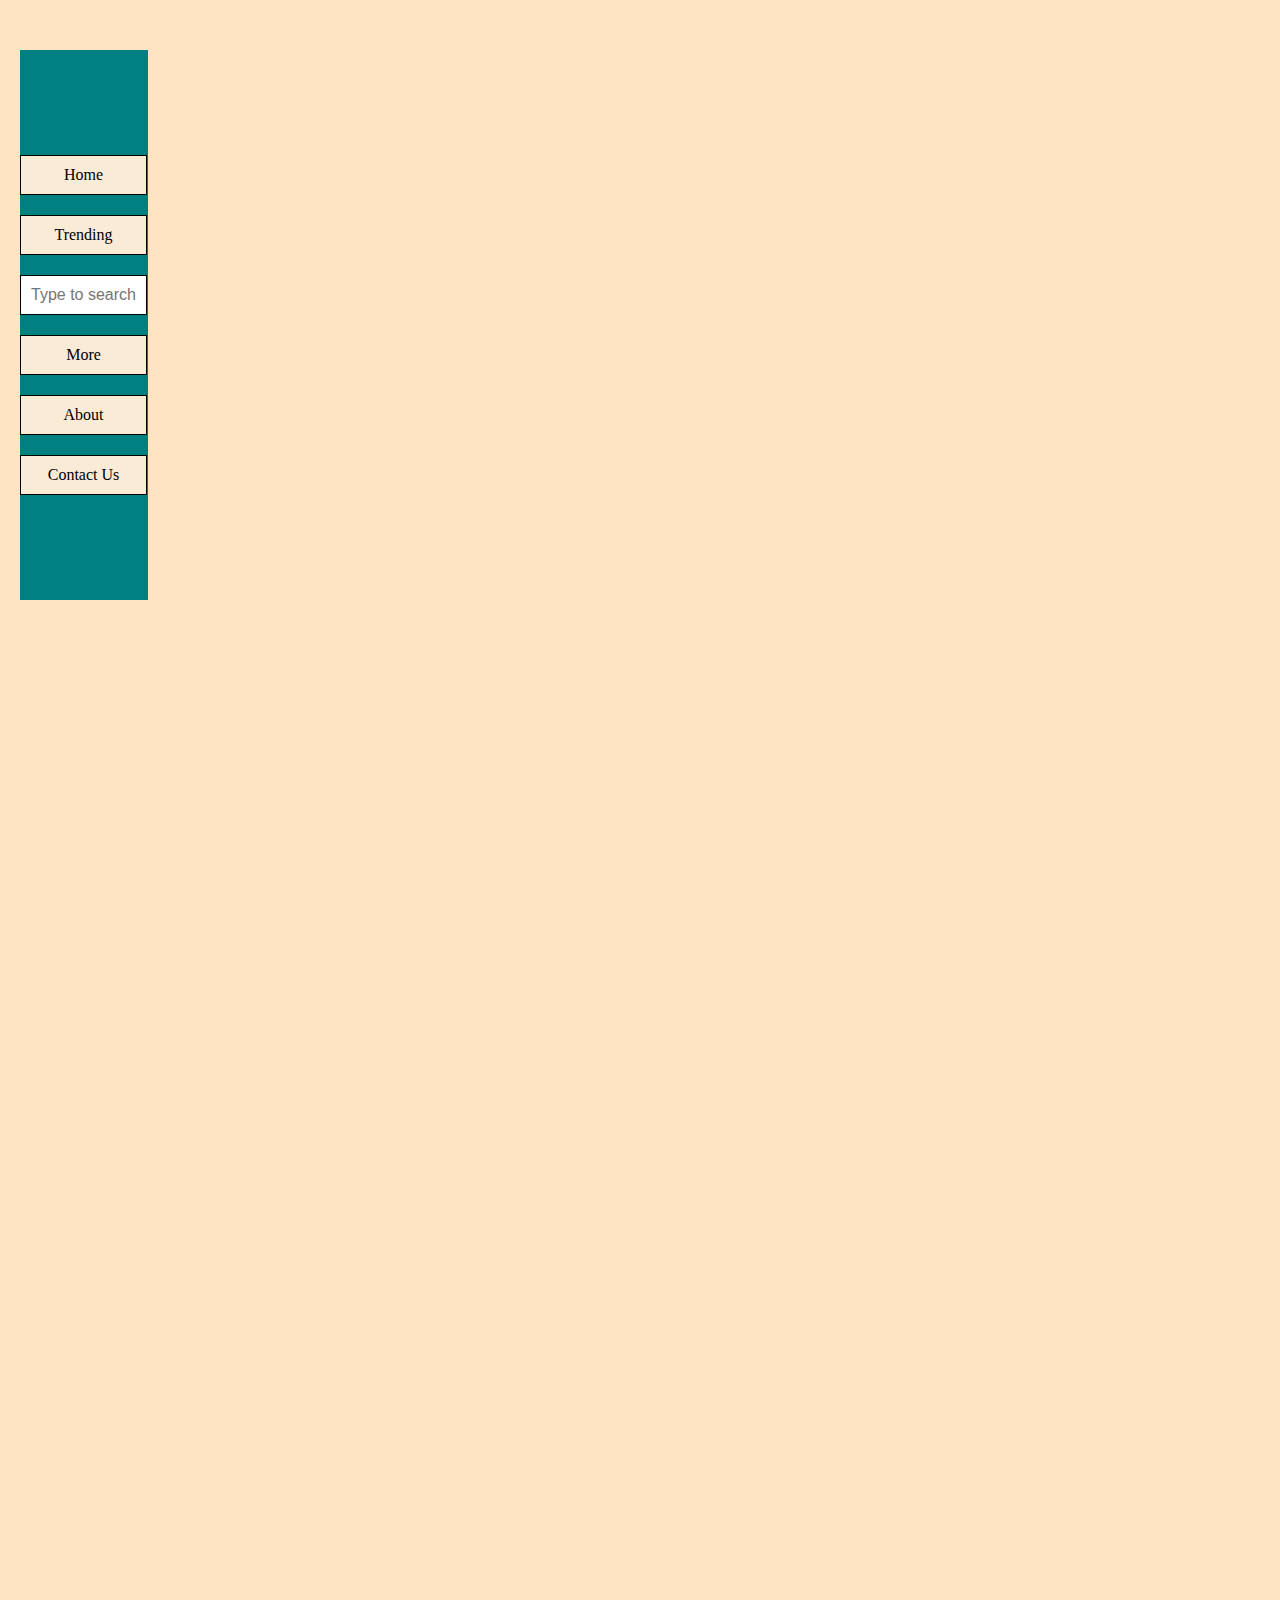
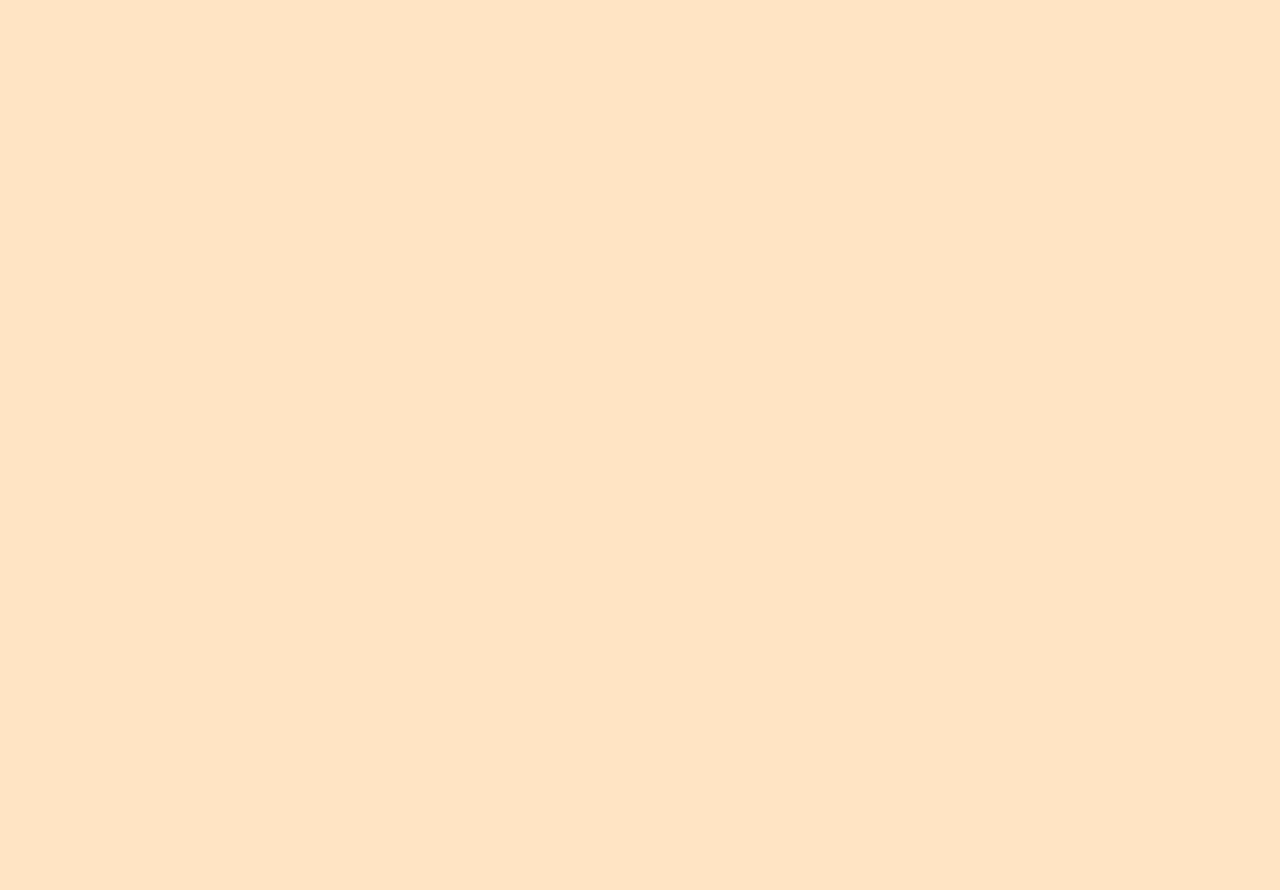
<file: index.html>
<!DOCTYPE html>
<html lang="en">
  <head>
    <meta charset="UTF-8" />
    <meta http-equiv="X-UA-Compatible" content="IE=edge" />
    <meta name="viewport" content="width=device-width, initial-scale=1.0" />
    <title>Home</title>
    <link rel="stylesheet" href="./styles/sideBar.css">
    <link rel="stylesheet" href="./styles/main.css">
  </head>

  <body>
    <div id="container">
      <div id="sidebar">
        <!--DO NOT CHANGE THIS ID's-->
        <!--Append the horizontal navbar(sidebar) here only-->
        
      </div>

      <div id="main">
        <!--DO NOT CHANGE THIS ID's-->
        <!--Append top headlines from india here only-->
      </div>
    </div>
  </body>
</html>
<script type="module" src="./index.js">
  
</script>
</file>
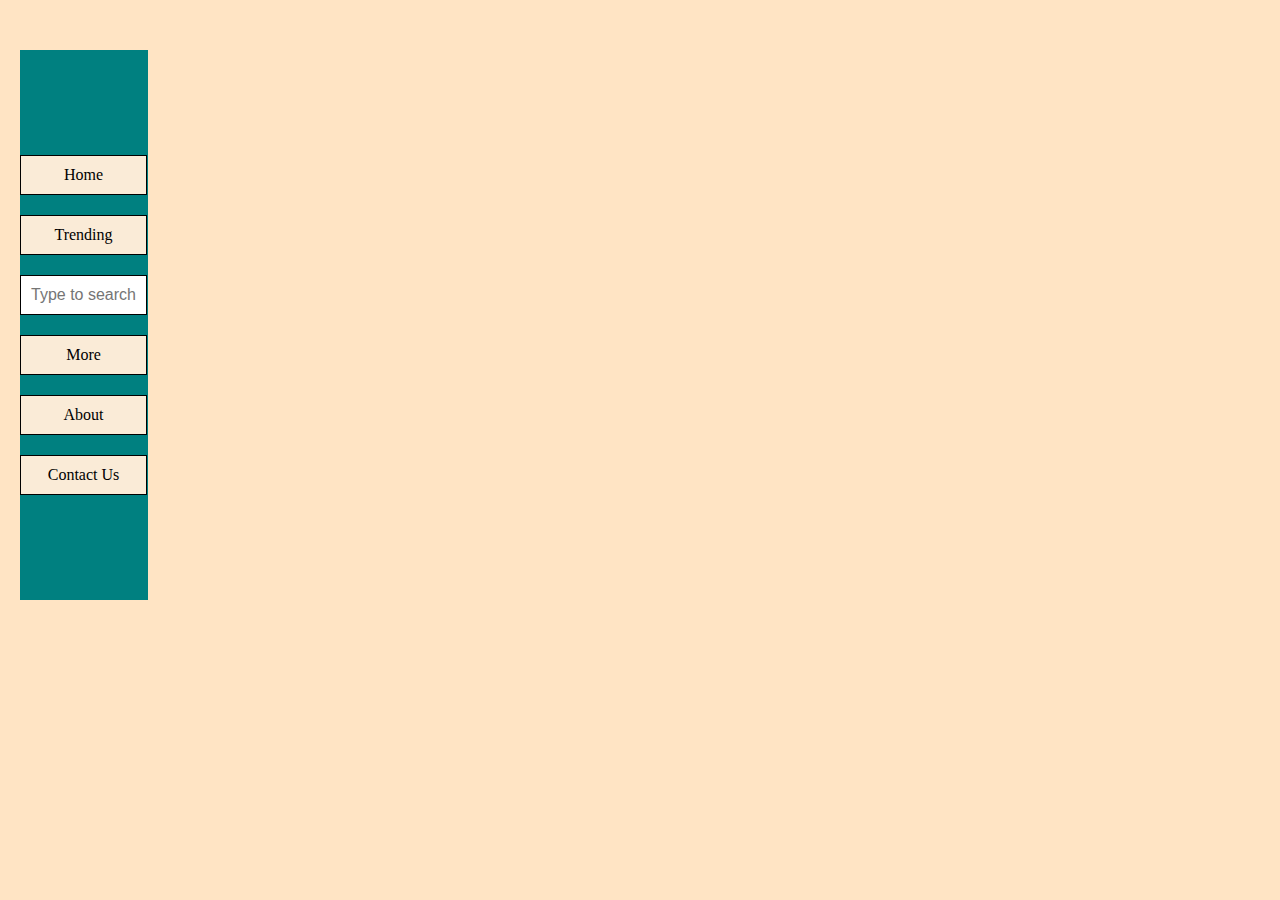
<file: news.html>
<!DOCTYPE html>
<html lang="en">
  <head>
    <meta charset="UTF-8" />
    <meta http-equiv="X-UA-Compatible" content="IE=edge" />
    <meta name="viewport" content="width=device-width, initial-scale=1.0" />
    <title>Document</title>
    <link rel="stylesheet" href="./styles/sideBar.css">
    <link rel="stylesheet" href="./styles/news.css">
  </head>

  <body>
    <!--DO NOT CHANGE THIS ID's-->

    <div id="container">
      <div id="sidebar">
        <!--add your sidebar component here-->
      </div>

      <div id="main">
        <!--DO NOT CHANGE THIS ID's-->
        <!--Show the clicked article in detailed format here ONLY-->
      </div>
    </div>
  </body>
</html>
<script type="module">
  import {sideb} from "./components/sidebar.js";
  import {apiCall, appendArticles } from "./scripts/main.js"
  let sideB = sideb;
  document.querySelector("#sidebar").innerHTML = sideB()
  let mainData = JSON.parse(localStorage.getItem("article"))
  console.log(mainData)
  let mainArr = [];
  mainArr.push(mainData);
  let main = document.querySelector("#main")
  appendArticles(mainArr,main)
  document.querySelector("#home").addEventListener("click",()=>{
    location.href="index.html";
  })

  document.querySelector("#searchbar").addEventListener("keypress",(elem)=>{
    if(elem["key"] == "Enter"){
      let searchWord = document.querySelector("#searchbar").value
      if(searchWord == "cricket" || searchWord == "Cricket" ||searchWord == "CRICKET"){
        localStorage.setItem("searchWord",searchWord)
        location.href ="search.html"
      }
      else {
        alert("Key Not found");
      }
    }
  })
</script>
</file>
<file: styles/sideBar.css>
body{
  margin: 0px;
  background-color: bisque;
}
#sidebar{
    width: 10%;
    height: 100%;
    display: flex;
    flex-direction: column;
    justify-content: center;
    gap: 20px;
    text-align: center;
    background-color: teal;
    height: 550px;
    position: sticky;
    top: 50px;
    margin-left: 20px;

  }
  #sidebar>input{
    width: 93%;
    padding: 10px 3px 10px;
    font-size: 16px;
    text-align: center;
    background-color: rgb(255, 255, 255);
    border: 1px solid black;
  }
  #sidebar>div{
    cursor: pointer;
    width: 93%;
    border: 1px solid black;
    padding: 10px 3px;
    background-color: antiquewhite;
  }
</file>
<file: styles/main.css>
#container{
    display: flex;
    flex-direction: row;
    width: 100%;
    gap: 5%;
    margin-top: 50px;
  }
  
  #main{
    width: 83%;
    height: 100%;
    display: grid;
    grid-template-columns: repeat(3,1fr);
    grid-template-rows: repeat(7,340px);
    gap:10px;
    
  }
  #mainDiv{
    width: 100%;
    box-shadow: rgba(0, 0, 0, 0.24) 0px 3px 8px;
    text-align: center;
    background-color: aliceblue;
    cursor: pointer;
  }
  #mainDiv>img{
    width: 100%;
  }
</file>
<file: styles/news.css>
#container{
    display: flex;
    flex-direction: row;
    width: 100%;
    gap: 5%;
    margin-top: 50px;
  }
  
  #main{
    width: 80%;
    margin: auto;
  }
  #mainDiv{
    width: 70%;
    box-shadow: rgba(0, 0, 0, 0.24) 0px 3px 8px;
    text-align: center;
    background-color: aliceblue;
  }
  #mainDiv>img{
    width: 100%;
  }
</file>
